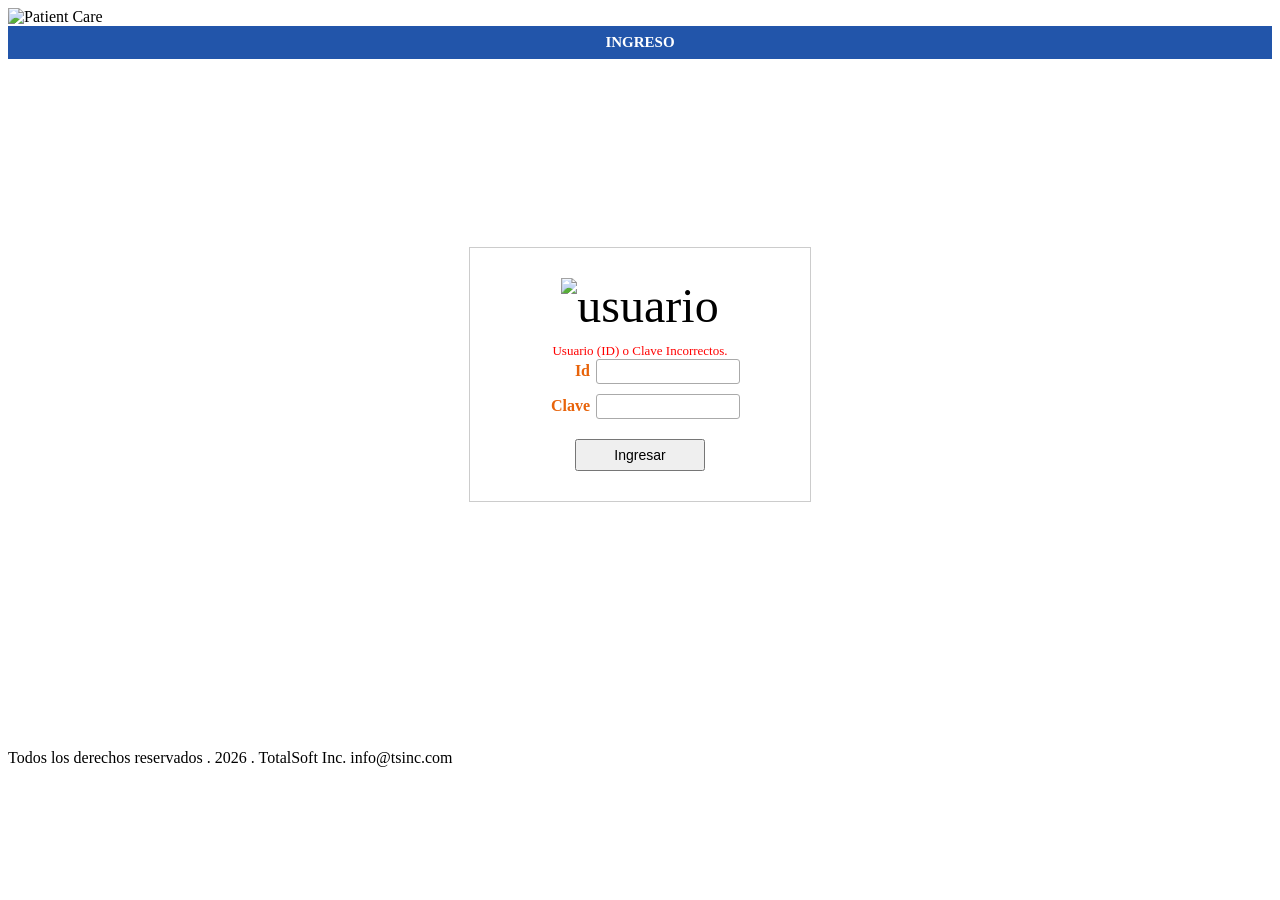
<file: src/main/resources/templates/login.html>
<!DOCTYPE html>
<html lang="es" xmlns:th="http://www.thymeleaf.org">
<head>
    <meta charset="UTF-8">
    <title>Plan Paciente</title>
    <link rel="stylesheet" th:href="@{/css/main.css}">
    <link rel="icon" th:href="@{/images/favicon.ico}" type="image/x-icon">
    <style>
        .login-wrapper {
            display: flex;
            justify-content: center;
            align-items: center;
            min-height: 70vh;
            padding-bottom: 60px;
        }
        .login-card {
            border: 1px solid #ccc;
            padding: 30px 40px;
            text-align: center;
            background: #fff;
            width: 260px;
        }
        .login-card .avatar {
            font-size: 48px;
            margin-bottom: 10px;
        }
        .login-card label {
            display: inline-block;
            width: 50px;
            font-weight: bold;
            color: #E8630A;
            text-align: right;
            margin-right: 6px;
        }
        .login-card .field-row {
            display: flex;
            align-items: center;
            justify-content: center;
            margin-bottom: 10px;
        }
        .login-card input[type=text],
        .login-card input[type=password] {
            width: 130px;
            padding: 4px 6px;
            margin: 0;
            border: 1px solid #aaa;
            border-radius: 3px;
        }
        .login-card button {
            margin-top: 10px;
            width: 130px;
            padding: 6px;
            font-size: 14px;
        }
        .msg-error {
            color: red;
            font-size: 13px;
            margin-top: 8px;
        }
    </style>
</head>
<body>

<div class="page-header">
    <img th:src="@{/images/header.jpg}" alt="Patient Care" style="max-height: 150px;"/>
</div>
<div style="background-color: #2255AA; color: white; text-align: center; padding: 8px; font-weight: bold; font-size: 15px;">
    INGRESO
</div>

<div class="login-wrapper">
    <div class="login-card">

        <div class="avatar">
            <img th:src="@{/images/login.png}" alt="usuario" style="width: 80px; height: 80px;"/>
        </div>

        <div th:if="${param.error}" class="msg-error">
            Usuario (ID) o Clave Incorrectos.
        </div>

        <form th:action="@{/login}" method="post">
            <div class="field-row">
                <label for="username">Id</label>
                <input type="text" id="username" name="username" required/>
            </div>
            <div class="field-row">
                <label for="password">Clave</label>
                <input type="password" id="password" name="password" required/>
            </div>
            <button type="submit">Ingresar</button>
        </form>

    </div>
</div>

<footer>
    Todos los derechos reservados . 2026 . TotalSoft Inc. info@tsinc.com
</footer>

</body>
</html>
</file>
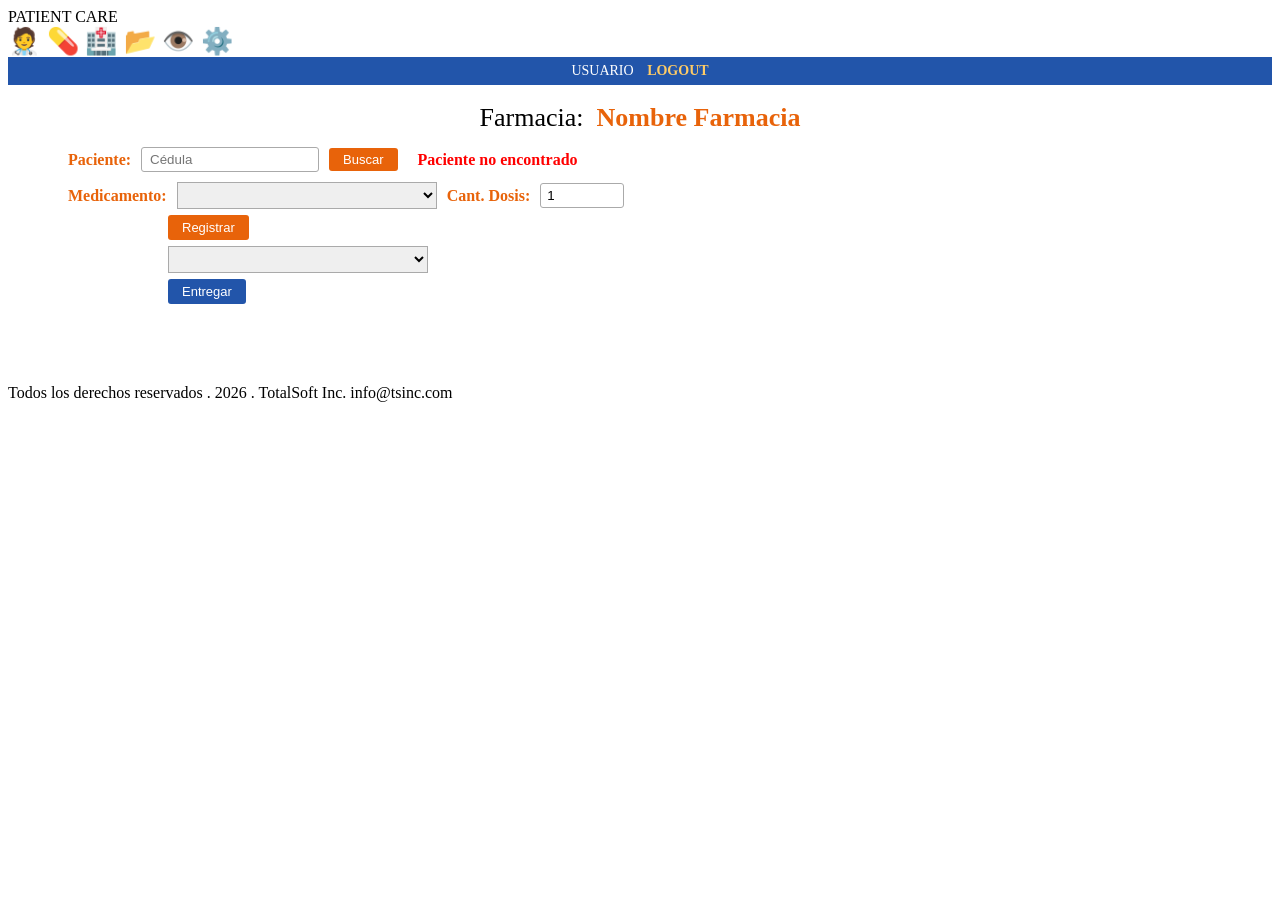
<file: src/main/resources/templates/show.html>
<!DOCTYPE html>
<html lang="es" xmlns:th="http://www.thymeleaf.org">
<head>
    <meta charset="UTF-8">
    <title>Plan Paciente</title>
    <link rel="stylesheet" th:href="@{/css/main.css}">
    <style>
        .top-bar {
            background-color: #2255AA;
            color: white;
            text-align: center;
            padding: 6px;
            font-size: 14px;
        }
        .top-bar a {
            color: #ffcc66;
            font-weight: bold;
            text-decoration: none;
            margin-left: 10px;
        }
        .top-bar a:hover { text-decoration: underline; }

        .farmacia-titulo {
            text-align: center;
            font-size: 26px;
            margin: 18px 0 14px 0;
        }
        .farmacia-titulo span {
            color: #E8630A;
            font-weight: bold;
        }

        .buscar-row {
            display: flex;
            align-items: center;
            gap: 10px;
            margin: 0 60px 10px 60px;
        }
        .buscar-row label {
            color: #E8630A;
            font-weight: bold;
            margin: 0;
            width: auto;
        }
        .buscar-row input[type=text] {
            width: 160px;
            padding: 4px 8px;
            margin: 0;
            border: 1px solid #aaa;
            border-radius: 3px;
        }
        .buscar-row button {
            padding: 4px 14px;
            font-size: 13px;
            width: auto;
        }
        .nombre-paciente {
            font-weight: bold;
            color: #333;
        }
        .nombre-paciente.error { color: red; }

        .med-area {
            margin: 10px 60px 80px 60px;
        }

        .med-row {
            display: flex;
            align-items: center;
            gap: 10px;
            margin-bottom: 6px;
        }
        .med-row label {
            color: #E8630A;
            font-weight: bold;
            margin: 0;
            width: auto;
            white-space: nowrap;
        }
        .med-row select {
            margin: 0;
            padding: 4px 6px;
            border: 1px solid #aaa;
            width: 260px;
        }
        .med-row input[type=number] {
            width: 70px;
            padding: 4px 6px;
            margin: 0;
            border: 1px solid #aaa;
            border-radius: 3px;
        }

        /* ── botones de acción ── */
        .btn-registrar {
            background-color: #E8630A;
            color: white;
            border: none;
            padding: 5px 14px;
            cursor: pointer;
            font-size: 13px;
            border-radius: 3px;
        }
        .btn-entregar {
            background-color: #2255AA;
            color: white;
            border: none;
            padding: 5px 14px;
            cursor: pointer;
            font-size: 13px;
            border-radius: 3px;
        }
        .btn-registrar:hover { background-color: #C4520A; }
        .btn-entregar:hover  { background-color: #1a3e88; }

        .msg-error-entregar {
            color: red;
            font-size: 13px;
            margin-top: 6px;
        }
    </style>
</head>
<body>

<div class="page-header">
    <div>PATIENT CARE</div>
    <div style="font-size: 26px;">&#x1F9D1;&#x200D;&#x2695;&#xFE0F; &#x1F48A; &#x1F3E5; &#x1F4C2; &#x1F441;&#xFE0F; &#x2699;&#xFE0F;</div>
</div>

<div class="top-bar">
    <span th:text="${usuarioId}">USUARIO</span>
    <a th:href="@{/logout}">LOGOUT</a>
</div>

<div class="farmacia-titulo">
    Farmacia: &nbsp;<span th:text="${farmaciaNombre}">Nombre Farmacia</span>
</div>


<form th:action="@{/presentation/plan/buscar}" method="post">
    <div class="buscar-row">
        <label for="cedula">Paciente:</label>
        <input type="text" id="cedula" name="cedula"
               th:value="${cedula}" placeholder="Cédula"/>
        <button type="submit" class="btn-registrar">Buscar</button>

        <!-- Resultado de la búsqueda -->
        <span th:if="${paciente != null}"
              class="nombre-paciente"
              th:text="${paciente.nombre}">
        </span>
        <span th:if="${cedula != null and !cedula.isEmpty() and paciente == null}"
              class="nombre-paciente error">
            Paciente no encontrado
        </span>
    </div>
</form>

<div class="med-area" th:if="${paciente != null and !medicamentos.isEmpty()}">

    <!-- ── FLUJO 1: Registrar compra ──────────────────────────────────────── -->
    <!--
        El select muestra todos los medicamentos del paciente.
        Al hacer Registrar: POST /presentation/plan/registrar
          - pmId   = id del PacienteMedicamento seleccionado
          - cantidad = dosis compradas
          - cedula  = para mantener contexto en el redirect
        Resultado: dosisafavor += cantidad  →  redirect refrescar?cedula=
    -->
    <form th:action="@{/presentation/plan/registrar}" method="post">
        <input type="hidden" name="cedula" th:value="${cedula}"/>

        <div class="med-row">
            <label>Medicamento:</label>

            <select name="pmId">
                <option th:each="pm : ${medicamentos}"
                        th:value="${pm.id}"
                        th:text="${pm.selectLabel}">
                </option>
            </select>

            <label>Cant. Dosis:</label>
            <input type="number" name="cantidad" value="1" min="1"/>
        </div>

        <div class="med-row" style="margin-left: 100px; gap: 6px;">
            <button type="submit" class="btn-registrar">Registrar</button>
        </div>
    </form>

    <!-- ── FLUJO 2: Entregar regalía ──────────────────────────────────────── -->
    <!--
        Al hacer Entregar: POST /presentation/plan/medicamento/entregar
          - pmId   = id del PacienteMedicamento seleccionado
          - cedula  = para mantener contexto
        Lógica en el controlador:
          - Si dosisafavor >= plan → dosisafavor -= plan  →  redirect refrescar?cedula=
          - Si no → addFlashAttribute("errorEntregar", "No hay dosis suficientes...")
        NOTA: el select es independiente del de Registrar, cada form tiene el suyo.
    -->
    <form th:action="@{/presentation/plan/medicamento/entregar}" method="post"
          style="margin-top: 4px;">
        <input type="hidden" name="cedula" th:value="${cedula}"/>

        <div class="med-row">
            <!-- Select independiente para Entregar -->
            <select name="pmId" style="margin-left: 100px; width: 260px;">
                <option th:each="pm : ${medicamentos}"
                        th:value="${pm.id}"
                        th:text="${pm.selectLabel}">
                </option>
            </select>
        </div>

        <div class="med-row" style="margin-left: 100px;">
            <button type="submit" class="btn-entregar">Entregar</button>
        </div>

        <div th:if="${errorEntregar != null}"
             class="msg-error-entregar"
             style="margin-left: 100px;"
             th:text="${errorEntregar}">
        </div>
    </form>

</div>

<footer>
    Todos los derechos reservados . 2026 . TotalSoft Inc. info@tsinc.com
</footer>

</body>
</html>
</file>
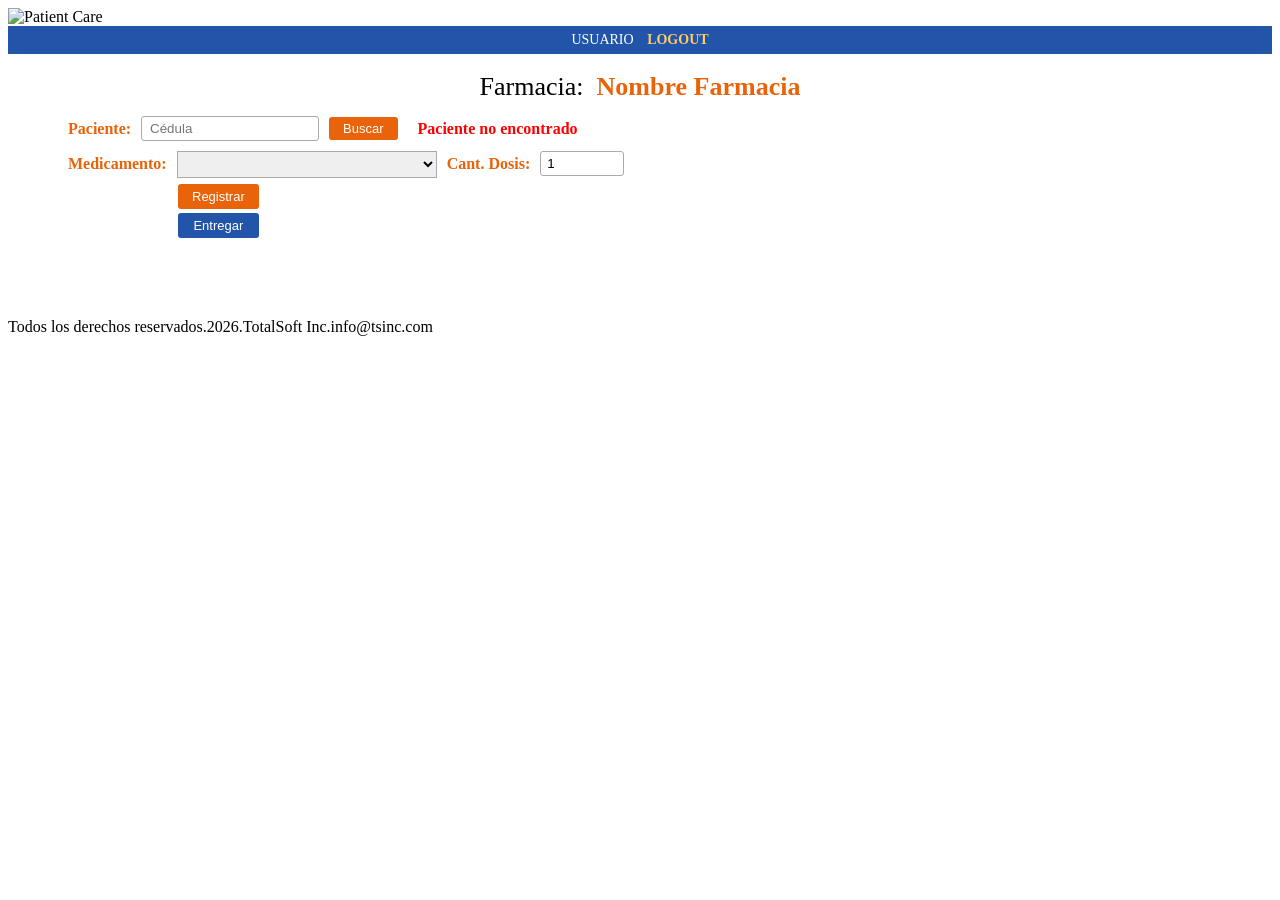
<file: src/main/resources/templates/plan/show.html>
<!DOCTYPE html>
<html lang="es" xmlns:th="http://www.thymeleaf.org">
<head>
    <meta charset="UTF-8">
    <title>Plan Paciente</title>
    <link rel="stylesheet" th:href="@{/css/main.css}">
    <link rel="icon" th:href="@{/images/favicon.ico}" type="image/x-icon">
    <style>
        .top-bar {
            background-color: #2255AA;
            color: white;
            text-align: center;
            padding: 6px;
            font-size: 14px;
        }
        .top-bar a {
            color: #ffcc66;
            font-weight: bold;
            text-decoration: none;
            margin-left: 10px;
        }
        .top-bar a:hover { text-decoration: underline; }

        .farmacia-titulo {
            text-align: center;
            font-size: 26px;
            margin: 18px 0 14px 0;
        }
        .farmacia-titulo span {
            color: #E8630A;
            font-weight: bold;
        }

        .buscar-row {
            display: flex;
            align-items: center;
            gap: 10px;
            margin: 0 60px 10px 60px;
        }
        .buscar-row label {
            color: #E8630A;
            font-weight: bold;
            margin: 0;
            width: auto;
        }
        .buscar-row input[type=text] {
            width: 160px;
            padding: 4px 8px;
            margin: 0;
            border: 1px solid #aaa;
            border-radius: 3px;
        }
        .buscar-row button {
            padding: 4px 14px;
            font-size: 13px;
            width: auto;
        }
        .nombre-paciente {
            font-weight: bold;
            color: #333;
        }
        .nombre-paciente.error { color: red; }

        .med-area {
            margin: 10px 60px 80px 60px;
        }

        .med-row {
            display: flex;
            align-items: flex-start;
            gap: 10px;
            margin-bottom: 6px;
        }
        .med-row label {
            color: #E8630A;
            font-weight: bold;
            margin: 0;
            width: auto;
            white-space: nowrap;
            padding-top: 4px;
        }
        .med-row select {
            margin: 0;
            padding: 4px 6px;
            border: 1px solid #aaa;
            width: 260px;
        }
        .med-row input[type=number] {
            width: 70px;
            padding: 4px 6px;
            margin: 0;
            border: 1px solid #aaa;
            border-radius: 3px;
        }

        .btn-registrar {
            background-color: #E8630A;
            color: white;
            border: none;
            padding: 5px 14px;
            cursor: pointer;
            font-size: 13px;
            border-radius: 3px;
        }
        .btn-entregar {
            background-color: #2255AA;
            color: white;
            border: none;
            padding: 5px 14px;
            cursor: pointer;
            font-size: 13px;
            border-radius: 3px;
        }
        .btn-registrar:hover { background-color: #C4520A; }
        .btn-entregar:hover  { background-color: #1a3e88; }

        .botones-col {
            display: flex;
            flex-direction: column;
            gap: 4px;
        }

        .msg-error-entregar {
            color: red;
            font-size: 13px;
            margin-top: 6px;
            margin-left: 110px;
        }
    </style>
</head>
<body>

<div class="page-header">
    <img th:src="@{/images/header.jpg}" alt="Patient Care" style="max-height: 150px;"/>
</div>

<div class="top-bar">
    <span th:text="${usuarioId}">USUARIO</span>
    <a th:href="@{/logout}">LOGOUT</a>
</div>

<div class="farmacia-titulo">
    Farmacia: &nbsp;<span th:text="${farmaciaNombre}">Nombre Farmacia</span>
</div>

<form th:action="@{/presentation/plan/buscar}" method="post">
    <div class="buscar-row">
        <label for="cedula">Paciente:</label>
        <input type="text" id="cedula" name="cedula"
               th:value="${cedula}" placeholder="Cédula"/>
        <button type="submit" class="btn-registrar">Buscar</button>

        <span th:if="${paciente != null}"
              class="nombre-paciente"
              th:text="${paciente.nombre}">
        </span>
        <span th:if="${cedula != null and !cedula.isEmpty() and paciente == null}"
              class="nombre-paciente error">
            Paciente no encontrado
        </span>
    </div>
</form>

<div class="med-area" th:if="${paciente != null and !medicamentos.isEmpty()}">

    <form method="post">
        <input type="hidden" name="cedula" th:value="${cedula}"/>

        <div class="med-row">
            <label>Medicamento:</label>

            <select name="pmId">
                <option th:each="pm : ${medicamentos}"
                        th:value="${pm.id}"
                        th:text="${pm.selectLabel}">
                </option>
            </select>

            <label>Cant. Dosis:</label>
            <input type="number" name="cantidad" value="1" min="1"/>
        </div>

        <div class="med-row" style="margin-left: 110px;">
            <div class="botones-col">
                <button type="submit"
                        class="btn-registrar"
                        th:formaction="@{/presentation/plan/registrar}">
                    Registrar
                </button>
                <button type="submit"
                        class="btn-entregar"
                        th:formaction="@{/presentation/plan/medicamento/entregar}">
                    Entregar
                </button>
            </div>
        </div>

        <div th:if="${errorEntregar != null}"
             class="msg-error-entregar"
             th:text="${errorEntregar}">
        </div>
    </form>

</div>

<footer>
    Todos los derechos reservados.2026.TotalSoft Inc.info@tsinc.com
</footer>

</body>
</html>
</file>
